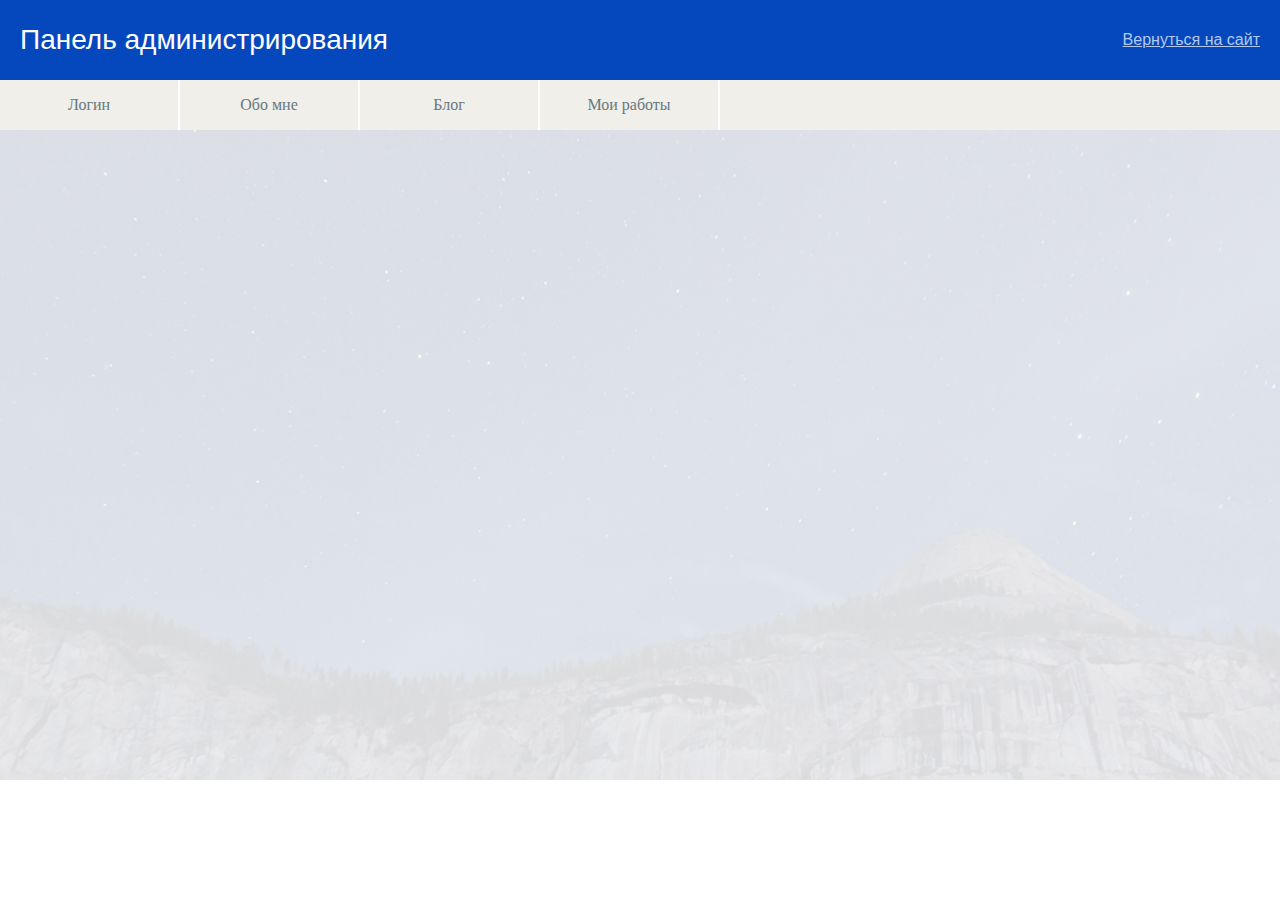
<file: admin/index.html>
<!DOCTYPE html>
<html lang="en">
<head>
  <meta charset="UTF-8">
  <meta name="viewport" content="width=device-width, initial-scale=1.0">
  <meta http-equiv="X-UA-Compatible" content="ie=edge">
  <title>Admin Vue App</title>
</head>
<body>
  <div class="wrapper">
    <div id="admin-app"></div>
  </div>
<script type="text/javascript" src="admin.bundle.js"></script></body>
</html>
</file>
